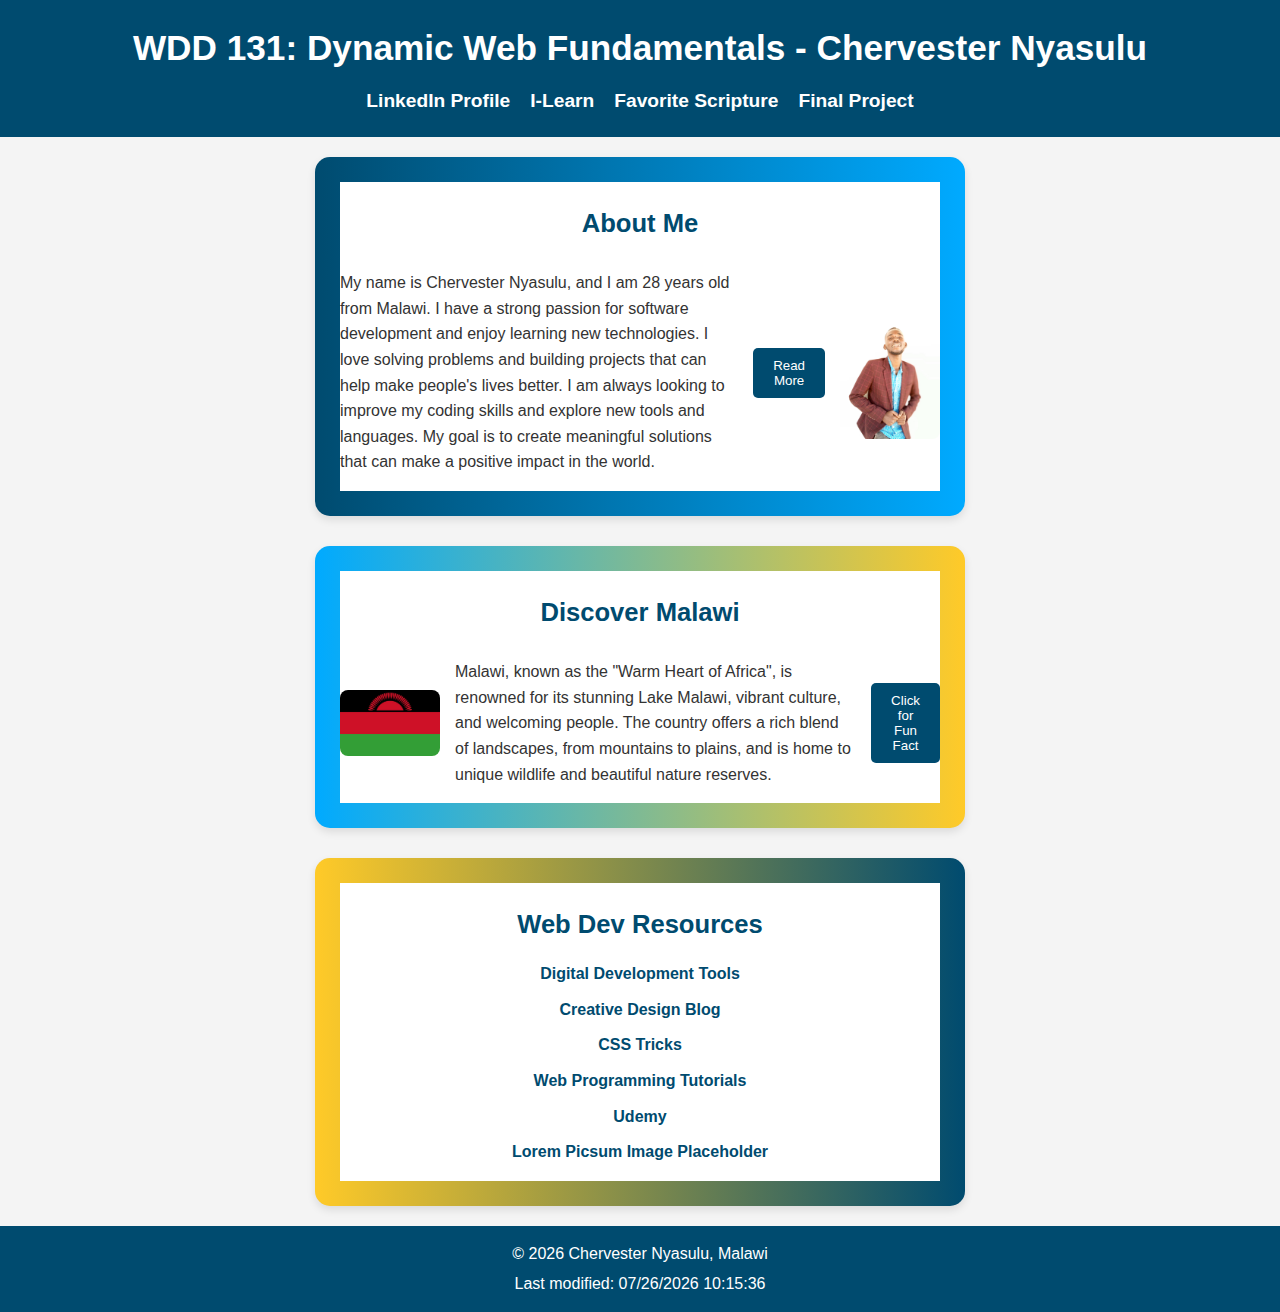
<file: index.html>
<!DOCTYPE html>
<html lang="en">
<head>
    <meta charset="UTF-8">
    <meta name="viewport" content="width=device-width, initial-scale=1.0">
    <title>WDD 131: Dynamic Web Fundamentals</title>
    <link rel="stylesheet" href="base.css">
</head>
<body>
    <!-- Navigation Bar -->
    <header>
        <nav>
            <h1>WDD 131: Dynamic Web Fundamentals - Chervester Nyasulu</h1>
            <ul>
                <li><a href="https://www.linkedin.com/in/chervester-nyasulu-9a572717a" target="_blank">LinkedIn Profile</a></li>
                <li><a href="https://byui.instructure.com/" target="_blank">I-Learn</a></li>
                <li><a href="https://www.churchofjesuschrist.org/study/scriptures/bofm/1-ne/3?lang=eng&id=p7#p7" target="_blank">Favorite Scripture</a></li>
                <li><a href="#">Final Project</a></li>
            </ul>
        </nav>
    </header>

    <!-- Main Content Container -->
    <main class="main-container">
        <!-- About Me Section -->
        <section class="about-me">
            <h2>About Me</h2>
            <div class="about-content">
                <p id="about-text">
                    My name is Chervester Nyasulu, and I am 28 years old from Malawi. I have a strong passion for software development and enjoy learning new technologies. I love solving problems and building projects that can help make people's lives better. I am always looking to improve my coding skills and explore new tools and languages. My goal is to create meaningful solutions that can make a positive impact in the world.
                </p>
                <button onclick="toggleAbout()" aria-expanded="false" aria-controls="about-text">Read More</button>
                <img src="images/image1.jpg" alt="Profile Picture of Chervester">
            </div>
        </section>

        <!-- Malawi Section -->
        <section class="malawi">
            <h2>Discover Malawi</h2>
            <div class="malawi-content">
                <img src="images/image2.png" alt="Flag of Malawi">
                <p>
                    Malawi, known as the "Warm Heart of Africa", is renowned for its stunning Lake Malawi, vibrant culture, and welcoming people. The country offers a rich blend of landscapes, from mountains to plains, and is home to unique wildlife and beautiful nature reserves.
                </p>
                <button onclick="displayFact()">Click for Fun Fact</button>
                <p id="fact" class="hidden"></p>
            </div>
        </section>

        <!-- Web Dev Resources Section -->
        <aside class="resources">
            <h2>Web Dev Resources</h2>
            <ul>
                <li><a href="#">Digital Development Tools</a></li>
                <li><a href="#">Creative Design Blog</a></li>
                <li><a href="#">CSS Tricks</a></li>
                <li><a href="#">Web Programming Tutorials</a></li>
                <li><a href="#">Udemy</a></li>
                <li><a href="#">Lorem Picsum Image Placeholder</a></li>
            </ul>
        </aside>
    </main>

    <!-- Footer Section -->
    <footer>
        <p>&copy; <span id="currentyear"></span> Chervester Nyasulu, Malawi</p>
        <p id="lastModified"></p>
    </footer>

    <!-- JavaScript for dynamic year, last modified date, and content toggle -->
    <script>
        // Set the current year dynamically
        document.getElementById("currentyear").textContent = new Date().getFullYear();

        // Set the last modified date
        document.getElementById("lastModified").textContent = "Last modified: " + document.lastModified;

        // Toggle "Read More" content
        function toggleAbout() {
            const aboutText = document.getElementById("about-text");
            const button = document.querySelector(".about-me button");
            
            // Toggle visibility of the additional text
            if (aboutText.style.maxHeight) {
                aboutText.style.maxHeight = null;
                button.textContent = "Read More";
            } else {
                aboutText.style.maxHeight = aboutText.scrollHeight + "px";
                button.textContent = "Read Less";
            }
        }

        // Display Fun Fact
        function displayFact() {
            const fact = document.getElementById("fact");
            fact.textContent = "Fun Fact: Lake Malawi is home to more fish species than any other lake in the world!";
            fact.classList.remove("hidden");
        }
    </script>
</body>
</html>
</file>
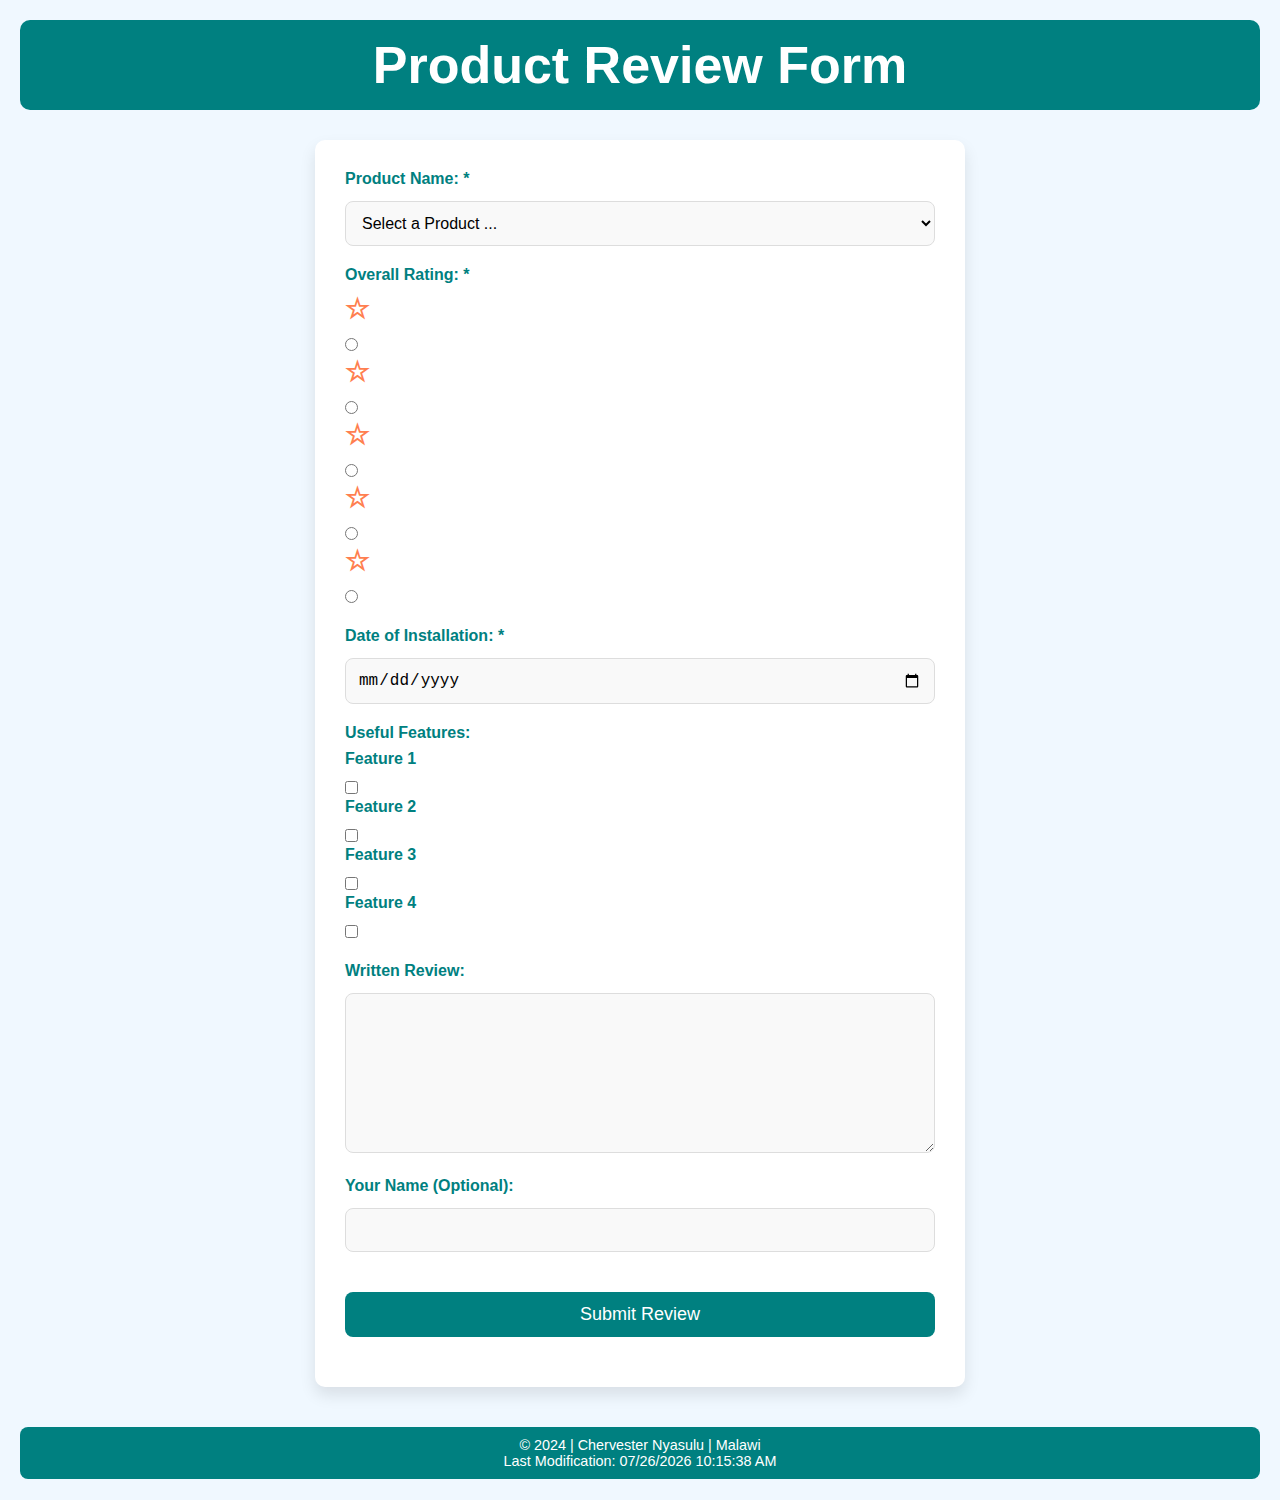
<file: form.html>
<!DOCTYPE html>
<html lang="en">
<head>
    <meta charset="UTF-8">
    <meta name="viewport" content="width=device-width, initial-scale=1.0">
    <meta name="description" content="Submit your product review on our platform.">
    <meta name="keywords" content="product, review, feedback, rating">
    <title>Product Review Form</title>
    <link rel="stylesheet" href="styles.css">
</head>
<body>
    <header>
        <h1>Product Review Form</h1>
    </header>
    
    <form id="reviewForm" method="post" action="review.html">
        <div class="form-group">
            <label for="productName">Product Name: <span class="required">*</span></label>
            <select id="productName" name="productName" required>
                <option value="" disabled selected>Select a Product ...</option>
            </select>
        </div>
        
        <div class="form-group">
            <label>Overall Rating: <span class="required">*</span></label>
            <div class="rating">
                <label for="star1">☆</label><input type="radio" id="star1" name="rating" value="1" required>
                <label for="star2">☆</label><input type="radio" id="star2" name="rating" value="2">
                <label for="star3">☆</label><input type="radio" id="star3" name="rating" value="3">
                <label for="star4">☆</label><input type="radio" id="star4" name="rating" value="4">
                <label for="star5">☆</label><input type="radio" id="star5" name="rating" value="5">
            </div>
        </div>

        <div class="form-group">
            <label for="installDate">Date of Installation: <span class="required">*</span></label>
            <input type="date" id="installDate" name="installDate" required>
        </div>

        <div class="form-group">
            <label>Useful Features:</label>
            <div class="checkboxes">
                <label for="feature1">Feature 1</label><input type="checkbox" id="feature1" name="features" value="Feature 1">
                <label for="feature2">Feature 2</label><input type="checkbox" id="feature2" name="features" value="Feature 2">
                <label for="feature3">Feature 3</label><input type="checkbox" id="feature3" name="features" value="Feature 3">
                <label for="feature4">Feature 4</label><input type="checkbox" id="feature4" name="features" value="Feature 4">
            </div>
        </div>

        <div class="form-group">
            <label for="review">Written Review:</label>
            <textarea id="review" name="review"></textarea>
        </div>

        <div class="form-group">
            <label for="userName">Your Name (Optional):</label>
            <input type="text" id="userName" name="userName">
        </div>

        <div class="form-group">
            <input type="submit" value="Submit Review">
        </div>
    </form>

    <footer>
        <p>&copy; 2024 | Chervester Nyasulu | Malawi</p>
        <p id="lastModified"></p>
    </footer>

    <script>
        // JavaScript to display the current date and time of the last modification
        const lastModifiedElement = document.getElementById("lastModified");
        const currentDate = new Date();
        const formattedDate = currentDate.toLocaleDateString('en-US', {
            year: 'numeric',
            month: '2-digit',
            day: '2-digit'
        });
        const formattedTime = currentDate.toLocaleTimeString('en-US', {
            hour: '2-digit',
            minute: '2-digit',
            second: '2-digit'
        });
        lastModifiedElement.textContent = `Last Modification: ${formattedDate} ${formattedTime}`;

        // JavaScript to populate the product name select dropdown
        const products = ['Product 1', 'Product 2', 'Product 3'];  // Product names array
        const productSelect = document.getElementById('productName');
        products.forEach(product => {
            const option = document.createElement('option');
            option.value = product;
            option.textContent = product;
            productSelect.appendChild(option);
        });

        // JavaScript for localStorage: track number of reviews submitted
        let reviewsCount = localStorage.getItem('reviewsCount') || 0;
        reviewsCount++;
        localStorage.setItem('reviewsCount', reviewsCount);

        // Optionally display the review count on the page (for testing or visibility)
        console.log(`Reviews Submitted: ${reviewsCount}`);
    </script>
</body>
</html>
</file>
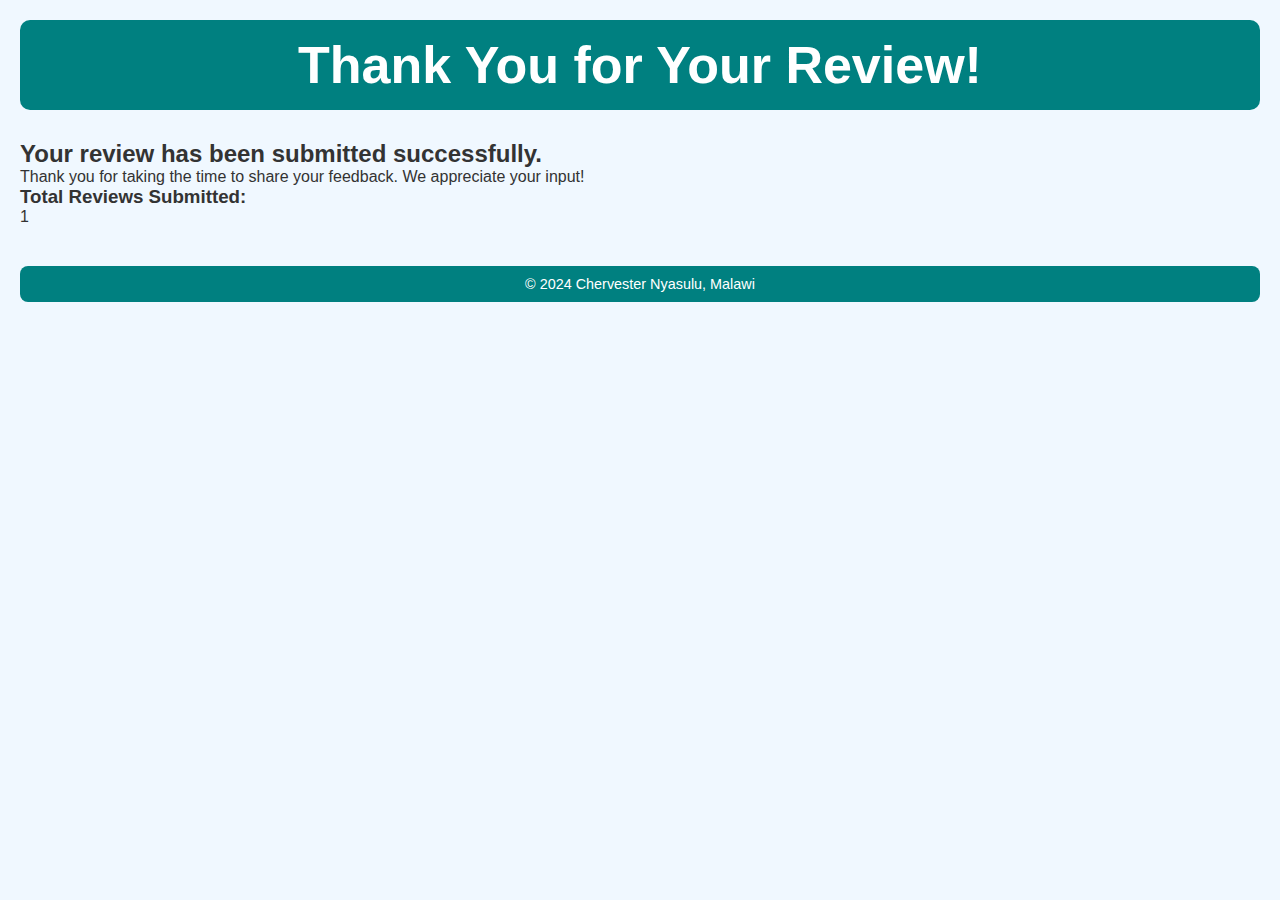
<file: review.html>
<!DOCTYPE html>
<html lang="en">
<head>
    <meta charset="UTF-8">
    <meta name="viewport" content="width=device-width, initial-scale=1.0">
    <title>Review Submitted</title>
    <link rel="stylesheet" href="styles.css">
</head>
<body>
    <header>
        <h1>Thank You for Your Review!</h1>
    </header>

    <section>
        <h2>Your review has been submitted successfully.</h2>
        <p>Thank you for taking the time to share your feedback. We appreciate your input!</p>

        <h3>Total Reviews Submitted:</h3>
        <p id="reviewCount">0</p>
    </section>

    <footer>
        <p>&copy; 2024 Chervester Nyasulu, Malawi</p>
    </footer>

    <script>
        let reviewCount = localStorage.getItem('reviewCount') || 0;
        reviewCount = parseInt(reviewCount) + 1;
        localStorage.setItem('reviewCount', reviewCount);

        document.getElementById('reviewCount').textContent = reviewCount;
    </script>
</body>
</html>
</file>
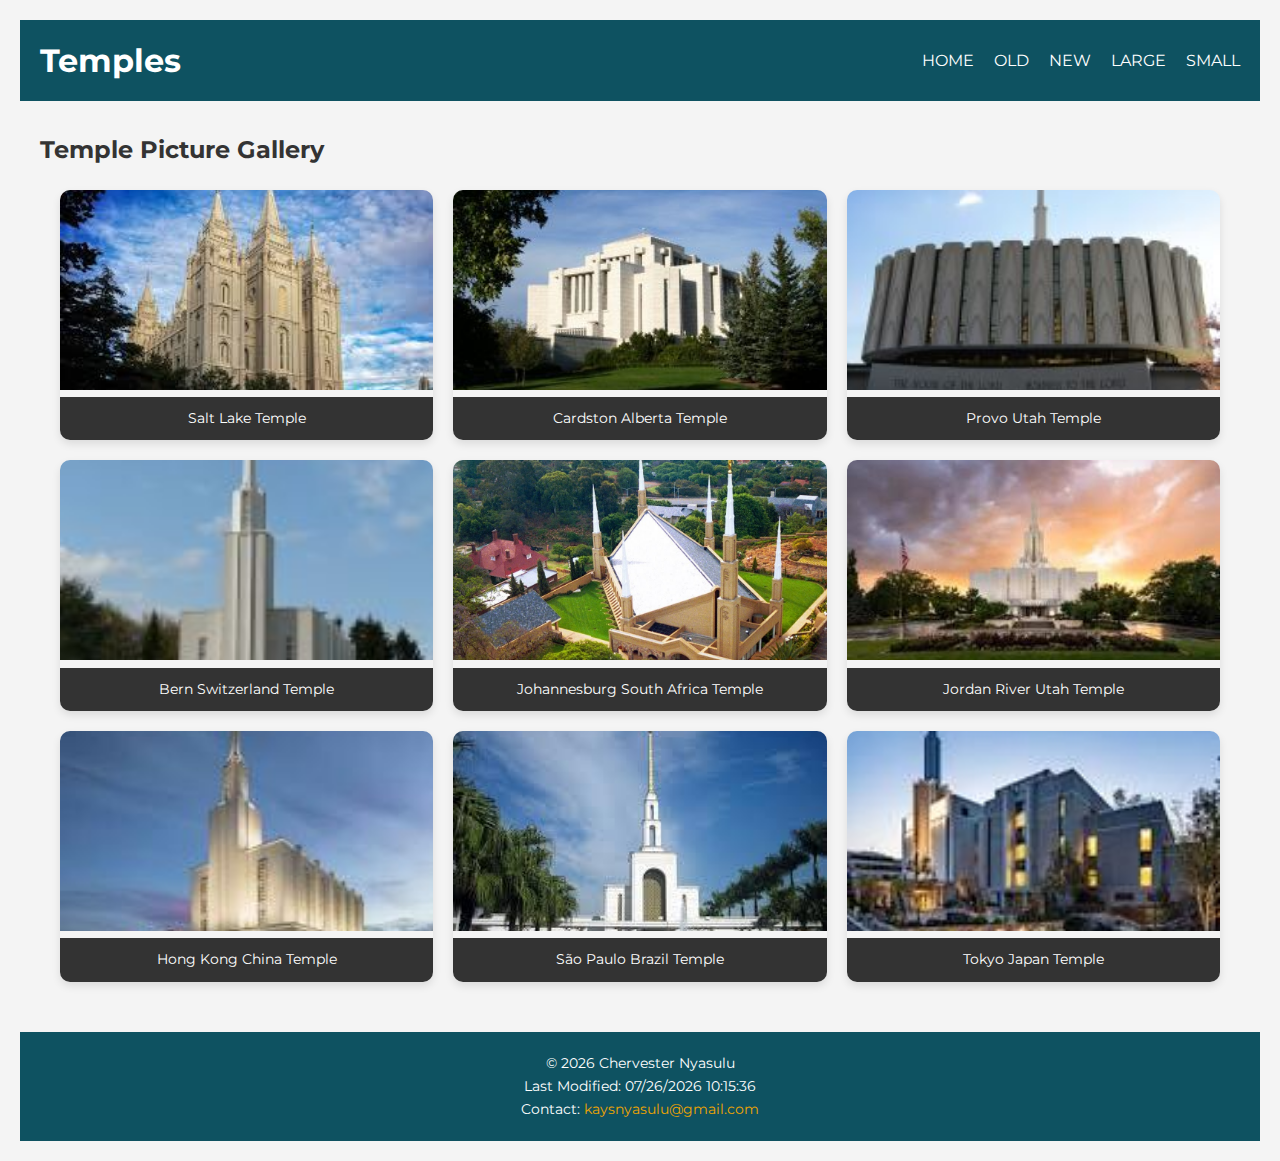
<file: temples.html>
<!DOCTYPE html>
<html lang="en">
<head>
    <meta charset="UTF-8">
    <meta name="viewport" content="width=device-width, initial-scale=1.0">
    <meta name="description" content="A picture album of temples from around the world">
    <title>Temples</title>

    <link rel="preconnect" href="https://fonts.googleapis.com">
    <link rel="stylesheet" href="https://fonts.googleapis.com/css2?family=Montserrat:wght@400;700&display=swap">

    <link rel="stylesheet" href="styles/temples.css">
    
    <script src="scripts/temples.js" defer></script>
</head>
<body>
    <header>
        <h1>Temples</h1>
        <nav>
            <button class="menu-toggle" aria-label="Toggle navigation">
                &#9776; 
            </button>
            <ul class="nav-menu">
                <li><a href="#">Home</a></li>
                <li><a href="#">Old</a></li>
                <li><a href="#">New</a></li>
                <li><a href="#">Large</a></li>
                <li><a href="#">Small</a></li>
            </ul>
        </nav>
    </header>
    <main>
        <h2>Temple Picture Gallery</h2>
        <section class="gallery">
            <figure>
                <img src="images/temple1.jpg" alt="Salt Lake Temple">
                <figcaption>Salt Lake Temple</figcaption>
            </figure>
            <figure>
                <img src="images/temple2.jpg" alt="Provo Utah Temple">
                <figcaption>Cardston Alberta Temple</figcaption>
            </figure>
            <figure>
                <img src="images/temple3.jpg" alt="Cardston Alberta Temple">
                <figcaption>Provo Utah Temple</figcaption>
            </figure>
            <figure>
                <img src="images/temple4.jpg" alt="Bern Switzerland Temple">
                <figcaption>Bern Switzerland Temple</figcaption>
            </figure>
            <figure>
                <img src="images/temple5.jpg" alt="Jordan River Temple">
                <figcaption>Johannesburg South Africa Temple</figcaption>
            </figure>
            <figure>
                <img src="images/temple6.jpeg" alt="Tokyo Japan Temple">
                <figcaption>Jordan River Utah Temple</figcaption>
            </figure>
            <figure>
                <img src="images/temple7.jpeg" alt="Hamilton New Zealand Temple">
                <figcaption>Hong Kong China Temple</figcaption>
            </figure>
            <figure>
                <img src="images/temple8.jpeg" alt="São Paulo Brazil Temple">
                <figcaption>São Paulo Brazil Temple</figcaption>
            </figure>
            <figure>
                <img src="images/temple10.jpeg" alt="Hamilton New Zealand Temple">
                <figcaption>Tokyo Japan Temple</figcaption>
            </figure>
        </section>
    </main>
    <footer>
        <p>&copy; <span id="year"></span> Chervester Nyasulu</p>
        <p>Last Modified: <span id="lastModified"></span></p>
        <p>Contact: <a href="mailto:kaysnyasulu@gmail.com">kaysnyasulu@gmail.com</a></p>
    </footer>

</body>
</html>
</file>
<file: base.css>
/* Base Styles */
body {
    font-family: Arial, sans-serif;
    background-color: #f4f4f4;
    color: #333;
    margin: 0;
    padding: 0;
    line-height: 1.6;
}

/* Main Container */
.main-container {
    display: flex;
    flex-direction: column;
    align-items: center;
    gap: 30px;
    padding: 20px;
    max-width: 1000px;
    margin: 0 auto;
}

/* Section Container Styles */
.about-me, .malawi, .resources {
    padding: 20px;
    border-radius: 15px;
    background-color: #ffffff;
    position: relative;
    width: 100%;
    max-width: 600px;
    text-align: center;
    box-shadow: 0 4px 8px rgba(0, 0, 0, 0.1);
}

/* Creative Borders */
.about-me {
    border: 5px solid transparent;
    background-image: linear-gradient(#ffffff, #ffffff), linear-gradient(to right, #004b6f, #00aaff);
    background-origin: border-box;
    background-clip: content-box, border-box;
}

.malawi {
    border: 5px solid transparent;
    background-image: linear-gradient(#ffffff, #ffffff), linear-gradient(to right, #00aaff, #ffca28);
    background-origin: border-box;
    background-clip: content-box, border-box;
}

.resources {
    border: 5px solid transparent;
    background-image: linear-gradient(#ffffff, #ffffff), linear-gradient(to right, #ffca28, #004b6f);
    background-origin: border-box;
    background-clip: content-box, border-box;
}

/* Header Styles for Sections */
.about-me h2, .malawi h2, .resources h2 {
    font-size: 1.6em;
    color: #004b6f;
    margin-bottom: 10px;
}

/* Content Alignments */
.about-content, .malawi-content {
    display: flex;
    align-items: center;
    gap: 15px;
    text-align: left;
}

.about-content img, .malawi-content img {
    width: 100px;
    height: auto;
    border-radius: 8px;
}

/* Links in Resources */
.resources ul {
    list-style: none;
    padding: 0;
}

.resources ul li {
    margin-bottom: 10px;
}

.resources ul li a {
    color: #004b6f;
    text-decoration: none;
    font-weight: bold;
    transition: color 0.3s ease;
}

.resources ul li a:hover {
    color: #ffca28;
}

/* Navigation Styles */
header {
    background-color: #004b6f;
    padding: 20px 0;
    text-align: center;
}

/* Positioning the Navigation Links Below the Heading */
nav {
    display: flex;
    flex-direction: column; /* Stack the h1 and ul */
    align-items: center;    /* Center the content */
    gap: 10px;              /* Space between h1 and ul */
}

nav h1 {
    color: #ffffff;
    font-size: 2.2em;
    margin: 0;
}

nav ul {
    list-style: none;
    padding: 0;
    display: flex;          /* Horizontal layout for links */
    gap: 20px;              /* Space between the links */
    margin: 0;
}

nav ul li {
    margin: 0;
}

nav ul li a {
    color: #ffffff;
    text-decoration: none;
    font-weight: bold;
    transition: color 0.3s ease;
    font-size: 1.2em;
}

nav ul li a:hover {
    color: #ffca28;
}

/* Footer Styles */
footer {
    background-color: #004b6f;
    color: #ffffff;
    text-align: center;
    padding: 10px 0;
}

footer p {
    margin: 5px 0;
}

/* Button Styles */
button {
    background-color: #004b6f;
    color: #ffffff;
    border: none;
    padding: 10px 20px;
    border-radius: 5px;
    cursor: pointer;
    transition: background-color 0.3s ease;
}

button:hover {
    background-color: #00aaff;
}

/* Responsive Styles */
@media (max-width: 768px) {
    .main-container {
        padding: 15px;
    }

    .about-content, .malawi-content {
        flex-direction: column;
        align-items: center;
        text-align: center;
    }

    .about-content img, .malawi-content img {
        width: 80px;
        margin-bottom: 10px;
    }

    /* Make navigation links bigger on smaller screens */
    nav ul li a {
        font-size: 1.4em;
    }
}

/* Hidden class for fun fact */
.hidden {
    display: none;
}
</file>
<file: styles.css>
* {
    margin: 0;
    padding: 0;
    box-sizing: border-box;
}

body {
    font-family: 'Segoe UI', Tahoma, Geneva, Verdana, sans-serif;
    background-color: #f0f8ff; /* Soft blue background */
    color: #333;
    padding: 20px;
}

header {
    text-align: center;
    margin-bottom: 30px;
    color: #fff;
    background-color: #008080; /* Turquoise color */
    padding: 15px 0;
    font-size: 26px;
    border-radius: 10px;
}

form {
    max-width: 650px;
    margin: 0 auto;
    background-color: #ffffff; /* White form background */
    padding: 30px;
    border-radius: 10px;
    box-shadow: 0 8px 16px rgba(0, 0, 0, 0.1);
}

.form-group {
    margin-bottom: 20px;
}

label {
    display: block;
    font-weight: bold;
    margin-bottom: 8px;
    color: #008080; /* Matching label color */
}

input, select, textarea {
    width: 100%;
    padding: 12px;
    margin-top: 5px;
    border: 1px solid #ddd;
    border-radius: 8px;
    font-size: 16px;
    background-color: #f9f9f9; /* Light grey background for inputs */
}

textarea {
    height: 160px;
}

input[type="radio"], input[type="checkbox"] {
    width: auto;
    margin-right: 8px;
}

.rating label {
    cursor: pointer;
    font-size: 28px;
    color: #ff7f50; /* Coral color for rating stars */
    transition: color 0.3s ease;
}

input[type="radio"]:checked ~ label {
    color: #ff6347; /* Brighter coral when selected */
}

input[type="radio"]:hover ~ label,
input[type="checkbox"]:hover {
    color: #ff4500; /* Darker coral when hovered */
}

.checkbox-group label {
    margin-right: 20px;
    color: #008080; /* Matching label color */
}

input[type="submit"] {
    background-color: #008080; /* Turquoise button */
    color: white;
    padding: 12px 24px;
    border: none;
    cursor: pointer;
    border-radius: 8px;
    font-size: 18px;
    width: 100%;
    margin-top: 20px;
    transition: background-color 0.3s ease;
}

input[type="submit"]:hover {
    background-color: #004d47; /* Darker turquoise on hover */
}

footer {
    text-align: center;
    margin-top: 40px;
    font-size: 0.9em;
    color: #666;
    background-color: #008080;
    padding: 10px 0;
    color: white;
    border-radius: 8px;
}

footer p {
    margin: 0;
}

@media (max-width: 600px) {
    body {
        padding: 15px;
    }
    form {
        padding: 20px;
    }
    header {
        font-size: 22px;
    }
}
</file>
<file: styles/temples.css>
* {
    margin: 0;
    padding: 0;
    box-sizing: border-box;
}

body {
    font-family: 'Montserrat', sans-serif;
    line-height: 1.6;
    background-color: #f4f4f4;
    color: #333;
    padding: 20px;
}

/* Header Styling */
header {
    background-color: #0e5261; /* Dark teal-blue */
    color: #fff;
    padding: 15px 20px;
    display: flex;
    justify-content: space-between;
    align-items: center;
}

nav {
    position: relative;
}

/* Hamburger Menu for Mobile */
.menu-toggle {
    display: none;
    background: none;
    border: none;
    color: white;
    font-size: 30px;
    cursor: pointer;
}

.menu-toggle span {
    display: block;
    width: 30px;
    height: 5px;
    background-color: white;
    margin: 6px 0;
    transition: 0.4s;
}

.nav-menu {
    list-style: none;
    display: flex;
    gap: 20px;
}

.nav-menu li a {
    color: white;
    text-decoration: none;
    font-weight: 400;
    text-transform: uppercase;
    transition: color 0.3s ease;
}

.nav-menu li a:hover {
    color: #f0a500;
}

main {
    max-width: 1200px;
    margin: 30px auto;
}

/* Section Box Styling */
.section-box {
    border: 3px solid #0e5261; /* Dark teal-blue */
    border-radius: 10px;
    padding: 20px;
    background-color: #fff;
    box-shadow: 0 4px 8px rgba(0, 0, 0, 0.1);
    margin-bottom: 20px;
}

.section-box h2 {
    color: #0e5261; /* Dark teal-blue */
    margin-bottom: 10px;
}

.section-box p {
    color: #333;
}

/* Button Styling */
button, .btn {
    background-color: #0e5261; /* Dark teal-blue */
    color: #fff;
    border: none;
    padding: 10px 15px;
    border-radius: 5px;
    font-weight: bold;
    cursor: pointer;
    text-decoration: none;
    transition: background-color 0.3s ease;
}

button:hover, .btn:hover {
    background-color: #004a57; /* Slightly darker teal-blue */
}

/* Gallery Styling */
.gallery {
    display: grid;
    grid-template-columns: repeat(3, 1fr);
    gap: 20px;
    padding: 20px;
}

.gallery figure {
    margin: 0;
    overflow: hidden;
    border-radius: 10px;
    box-shadow: 0 4px 8px rgba(0, 0, 0, 0.1);
    transition: transform 0.3s ease;
    position: relative;
}

.gallery img {
    width: 100%;
    height: 200px;
    object-fit: cover;
}

.gallery figure:hover {
    transform: scale(1.05);
}

figcaption {
    text-align: center;
    padding: 10px 0;
    background-color: #333;
    color: #fff;
    font-size: 0.9rem;
}

/* Footer Styling */
footer {
    background-color: #0e5261; /* Dark teal-blue */
    color: #fff;
    text-align: center;
    padding: 20px;
    font-size: 0.9rem;
}

footer a {
    color: #f0a500;
    text-decoration: none;
}

footer a:hover {
    text-decoration: underline;
}

/* Responsive Styles */
@media (max-width: 768px) {
    .menu-toggle {
        display: block;
    }

    .menu-toggle span:nth-child(1) {
        transform: rotate(45deg) translate(5px, 5px);
    }
    .menu-toggle span:nth-child(2) {
        opacity: 0;
    }
    .menu-toggle span:nth-child(3) {
        transform: rotate(-45deg) translate(5px, -5px);
    }

    .nav-menu {
        display: none;
        flex-direction: column;
        background-color: #444;
        position: absolute;
        top: 60px;
        right: 0;
        width: 200px;
        padding: 20px;
        box-shadow: 0 4px 8px rgba(0, 0, 0, 0.2);
        border-radius: 0 0 8px 8px;
    }

    .nav-menu.active {
        display: flex;
    }

    /* Gallery styles */
    .gallery {
        grid-template-columns: 1fr; /* 1 column on mobile view */
    }
}
</file>
